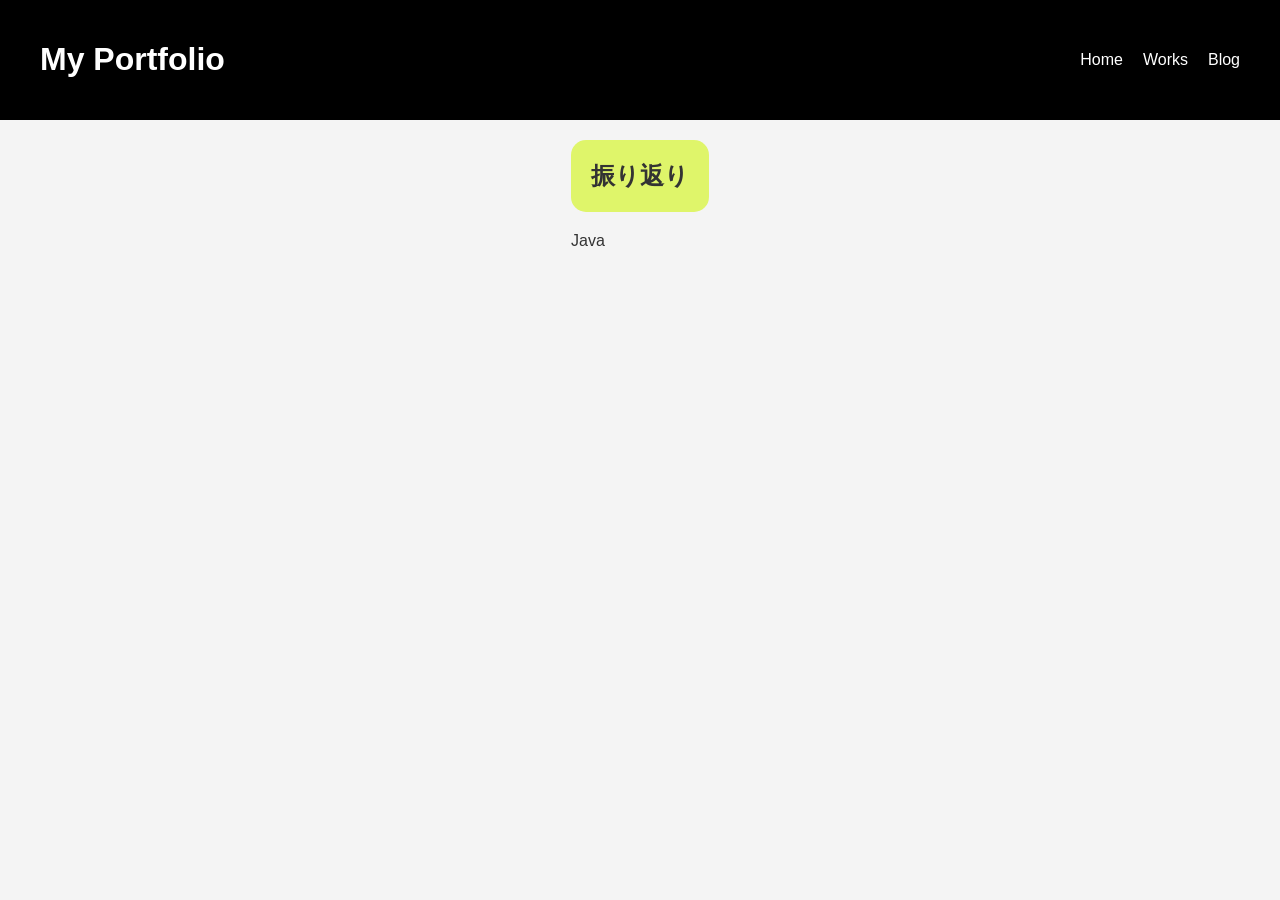
<file: blog.html>
<!doctype html>
<html lang="ja">
<head>
<meta charset="utf-8">
<title>Blog</title>
<link rel="stylesheet" href="css/style.css">
</head>

<body>

<header class="page-header">
    <h1 class="logo"><a href="index.html">My Portfolio</a></h1>

    <nav>
        <ul class="main-nav">
            <li><a href="index.html">Home</a></li>
            <li><a href="works.html">Works</a></li>
            <li><a href="blog.html">Blog</a></li>
        </ul>
    </nav>
</header>

<main class="blog">

    <article>
        <h2>振り返り</h2>
        <p>Java</p>
    </article>

</main>

</body>
</html>
</file>
<file: css/style.css>
body {
    margin: 0;
    font-family:sans-serif;
    background: #f4f4f4;
    color: #333;
}

/* =================
   ヘッダー
================= */
.page-header {
    display: flex;
    justify-content: space-between;
    align-items: center;
    background: black;
    padding: 20px 40px;
}

.page-header a {
    color: white;
    text-decoration: none;
}

.main-nav {
    display: flex;
    gap: 20px;
    list-style: none;
}

/* =================
   ヒーロー
================= */
.hero-wrap {
    display: flex;
    min-height: 400px;
}

/* 左 */
.hero-left {
    flex: 1;
    background: #dff56a;
    display: flex;
    flex-direction: column;
    justify-content: center;
    padding: 60px;
     border-radius: 20px;
}

.page-title {
    font-size: 40px;
    margin-bottom: 10px;
}

.page-explain {
    font-size: 18px;
}

/* 右 */
.hero-right {
    flex: 1;
    display: flex;
    justify-content: center;
    align-items: center;
     background: transparent;
}

.hero-right img {
    width: 100%;
    height:auto;
    max-width: 500px;
    border-radius: 20px;
    
}

/* =================
   メイン
================= */
.content {
    display: flex;
    gap: 40px;
    padding: 40px;
}

/* 記事 */
.card {
    flex: 2;
    background: white;
    padding: 20px;
    border-radius: 15px;
}

/* サイドバー */
.sidebar {
    flex: 1;
    background: white;
    padding: 20px;
    border-radius: 15px;
}

/* =================
   フッター
================= */
.footer {
    text-align: center;
    padding: 40px;
    color: #666;
}


.grid {
    display: grid;
    grid-template-columns: repeat(auto-fit, minmax(250px, 1fr));
    gap: 20px;
    padding: 40px;
}

/* 作品カード */
.item {
    background: #fff;
    border-radius: 12px;
    overflow: hidden;
    box-shadow: 0 4px 12px rgba(0,0,0,0.1);
    transition: 0.3s;
}

/* ホバー */
.item:hover {
    transform: translateY(-5px);
}

/* 画像 */
.item img {
    width: 100%;
    height: 180px;
    object-fit: cover;
    display: block;
}

/* テキスト */
.item p {
    padding: 10px;
}

/* リンク全体をクリック可能に */
.item a {
    display: block;
}


.blog {
    display: flex;
    justify-content: center;
}

.blog article h2 {
    background: #dff56a;  
    padding: 20px;
    border-radius: 15px;
    
    
}
</file>
